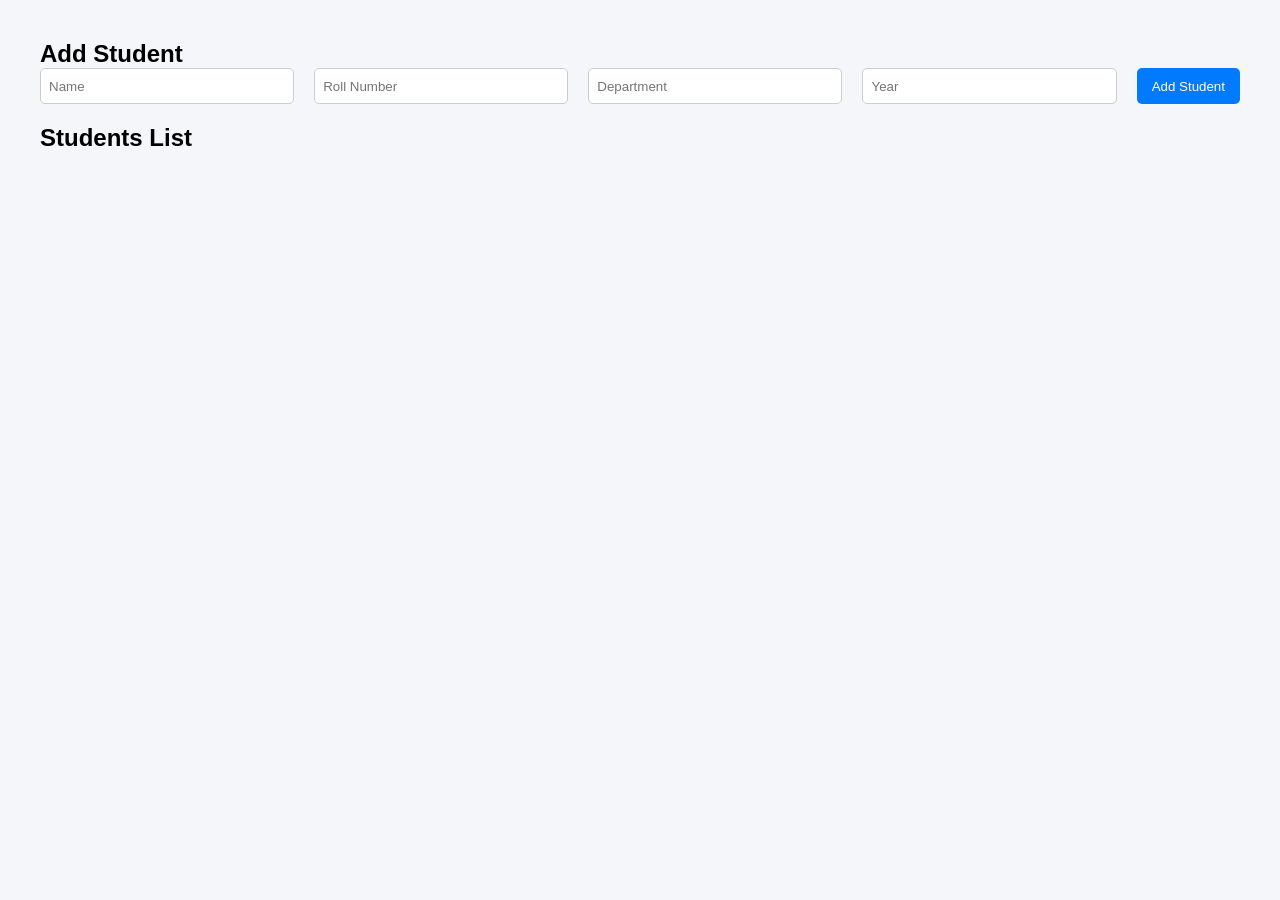
<file: frontend/index.html>
<!DOCTYPE html>
<html>
<head>
  <title>Student Management</title>
<link rel="stylesheet" href="styles.css">
</head>
<body>
  <h2>Add Student</h2>

  <form id="studentForm">
    <input type="text" id="name" placeholder="Name" required><br><br>
    <input type="text" id="rollNumber" placeholder="Roll Number" required><br><br>
    <input type="text" id="department" placeholder="Department" required><br><br>
    <input type="number" id="year" placeholder="Year" required><br><br>
    <button type="submit">Add Student</button>
  </form>

  <h2>Students List</h2>
  <ul id="studentList"></ul>

  <script src="script.js"></script>
</body>
</html>
</file>
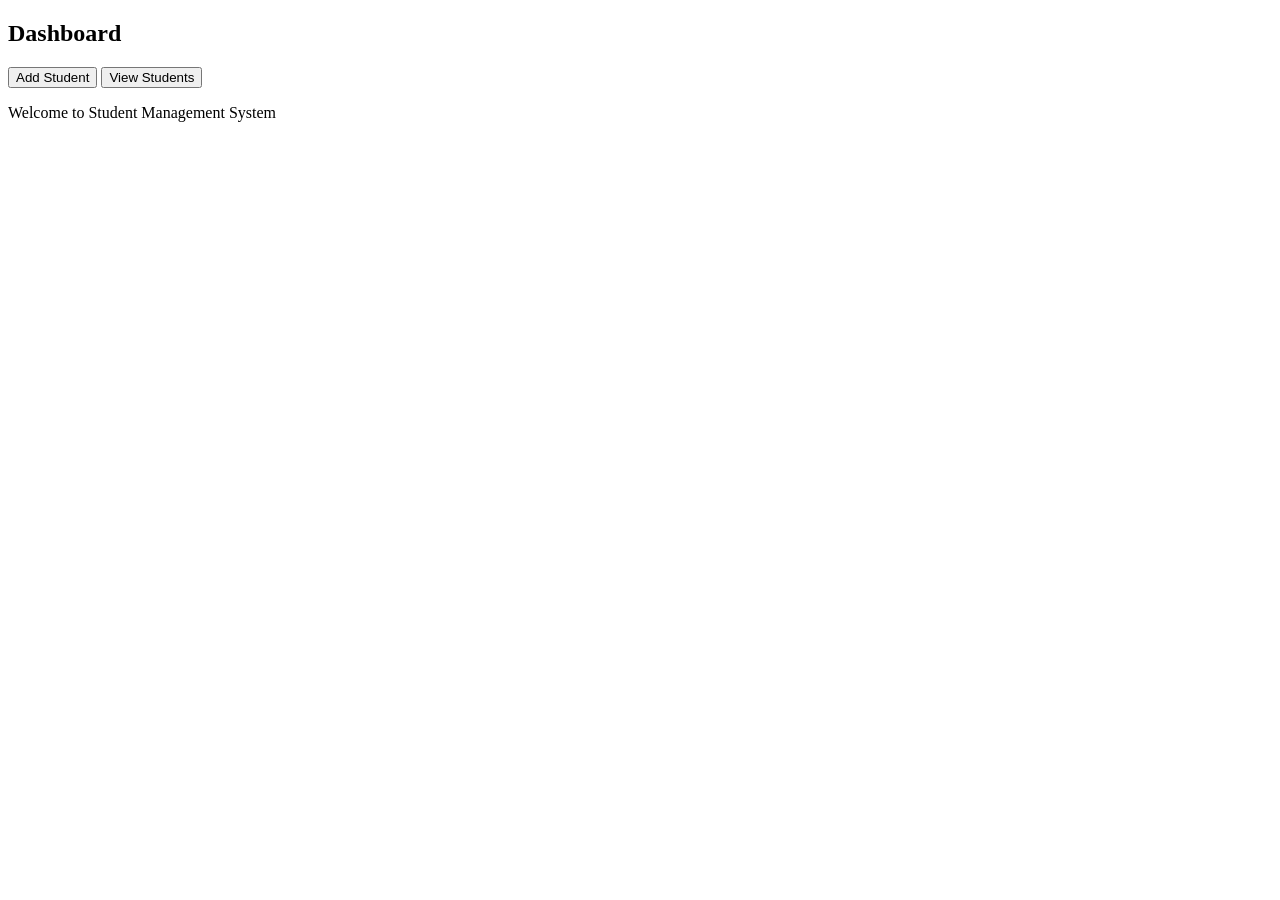
<file: frontend/dashboard.html>
<!DOCTYPE html>
<html>
<head>
  <title>Dashboard</title>
</head>
<body>
  <h2>Dashboard</h2>

  <button>Add Student</button>
  <button>View Students</button>

  <p>Welcome to Student Management System</p>
</body>
</html>
</file>
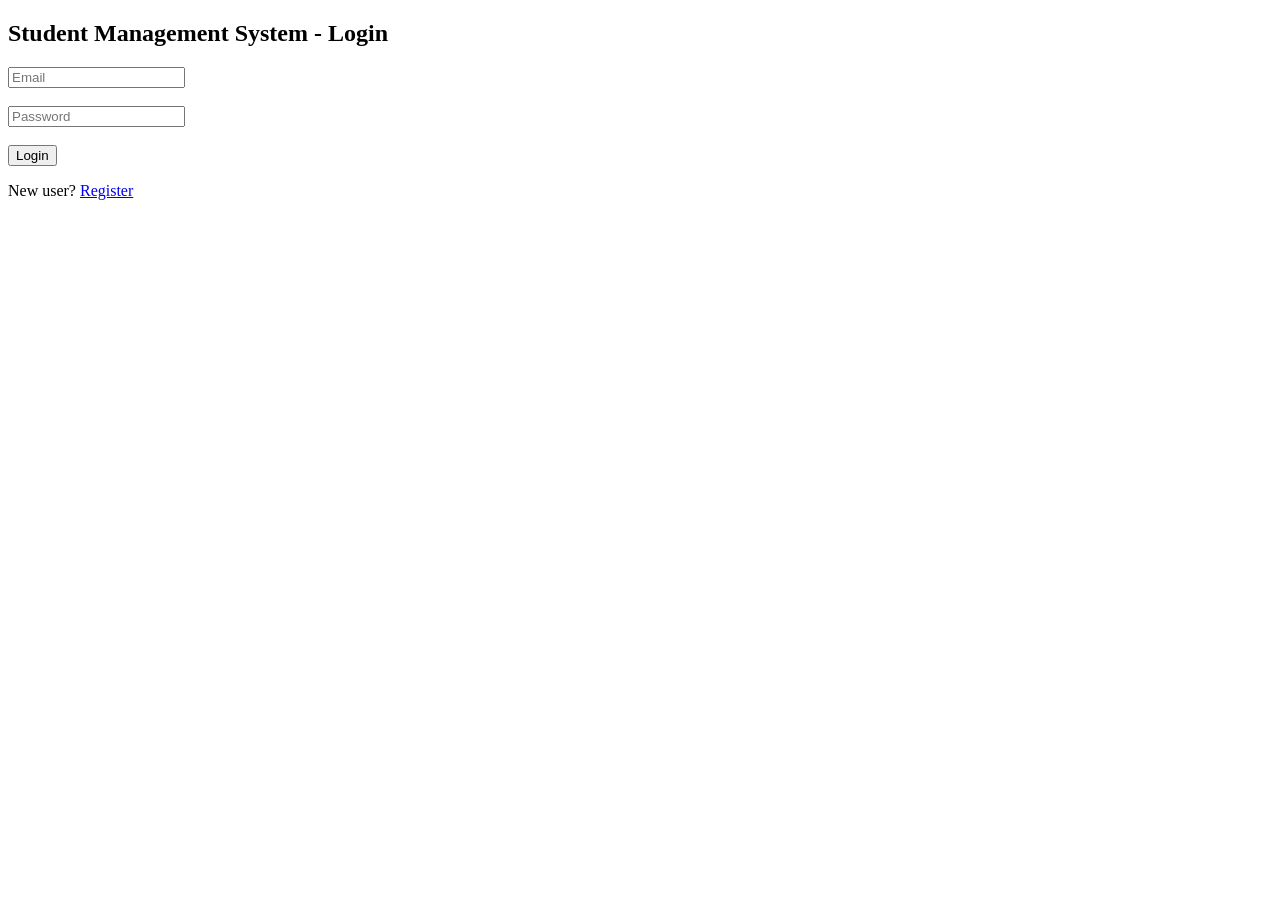
<file: frontend/login.html>
<!DOCTYPE html>
<html>
<head>
  <title>Login</title>
</head>
<body>
  <h2>Student Management System - Login</h2>

  <form>
    <input type="email" placeholder="Email" required /><br><br>
    <input type="password" placeholder="Password" required /><br><br>
    <button type="submit">Login</button>
  </form>

  <p>New user? <a href="register.html">Register</a></p>
</body>
</html>
</file>
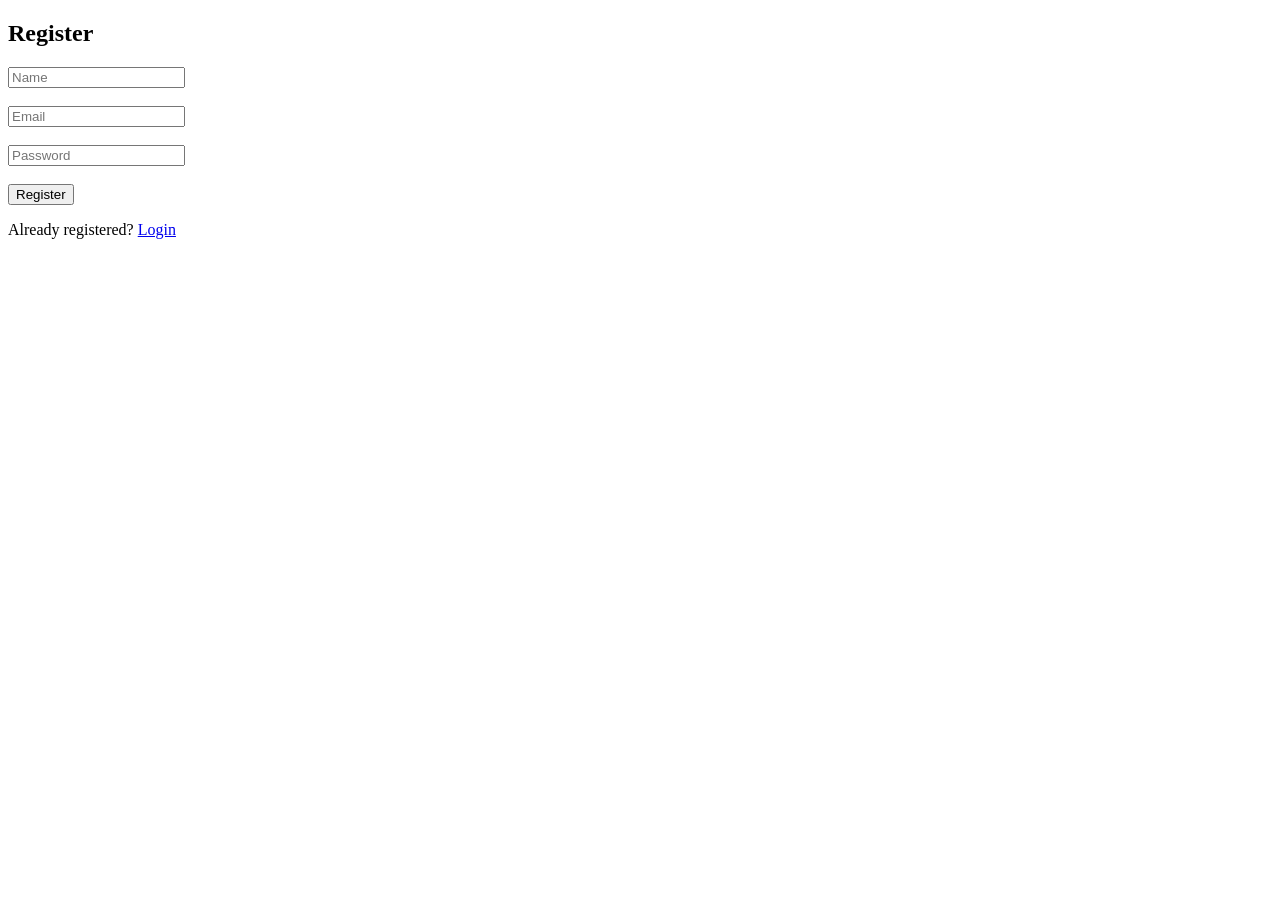
<file: frontend/register.html>
<!DOCTYPE html>
<html>
<head>
  <title>Register</title>
</head>
<body>
  <h2>Register</h2>

  <form>
    <input type="text" placeholder="Name" required /><br><br>
    <input type="email" placeholder="Email" required /><br><br>
    <input type="password" placeholder="Password" required /><br><br>
    <button type="submit">Register</button>
  </form>

  <p>Already registered? <a href="login.html">Login</a></p>
</body>
</html>
</file>
<file: frontend/styles.css>
* {
  margin: 0;
  padding: 0;
  box-sizing: border-box;
  font-family: Arial, sans-serif;
}

body {
  background-color: #f4f6f9;
  padding: 40px;
}

.container {
  max-width: 900px;
  margin: auto;
  background: white;
  padding: 25px;
  border-radius: 10px;
  box-shadow: 0 5px 15px rgba(0,0,0,0.1);
}

h1 {
  text-align: center;
  margin-bottom: 20px;
  color: #333;
}

form {
  display: flex;
  gap: 10px;
  margin-bottom: 20px;
}

form input {
  flex: 1;
  padding: 8px;
  border-radius: 5px;
  border: 1px solid #ccc;
}

form button {
  padding: 8px 15px;
  border: none;
  background-color: #007bff;
  color: white;
  border-radius: 5px;
  cursor: pointer;
}

form button:hover {
  background-color: #0056b3;
}

table {
  width: 100%;
  border-collapse: collapse;
}

th, td {
  padding: 10px;
  border: 1px solid #ddd;
  text-align: center;
}

th {
  background-color: #007bff;
  color: white;
}

button.delete-btn {
  background-color: red;
  padding: 5px 10px;
  border-radius: 4px;
  color: white;
  border: none;
}
</file>
